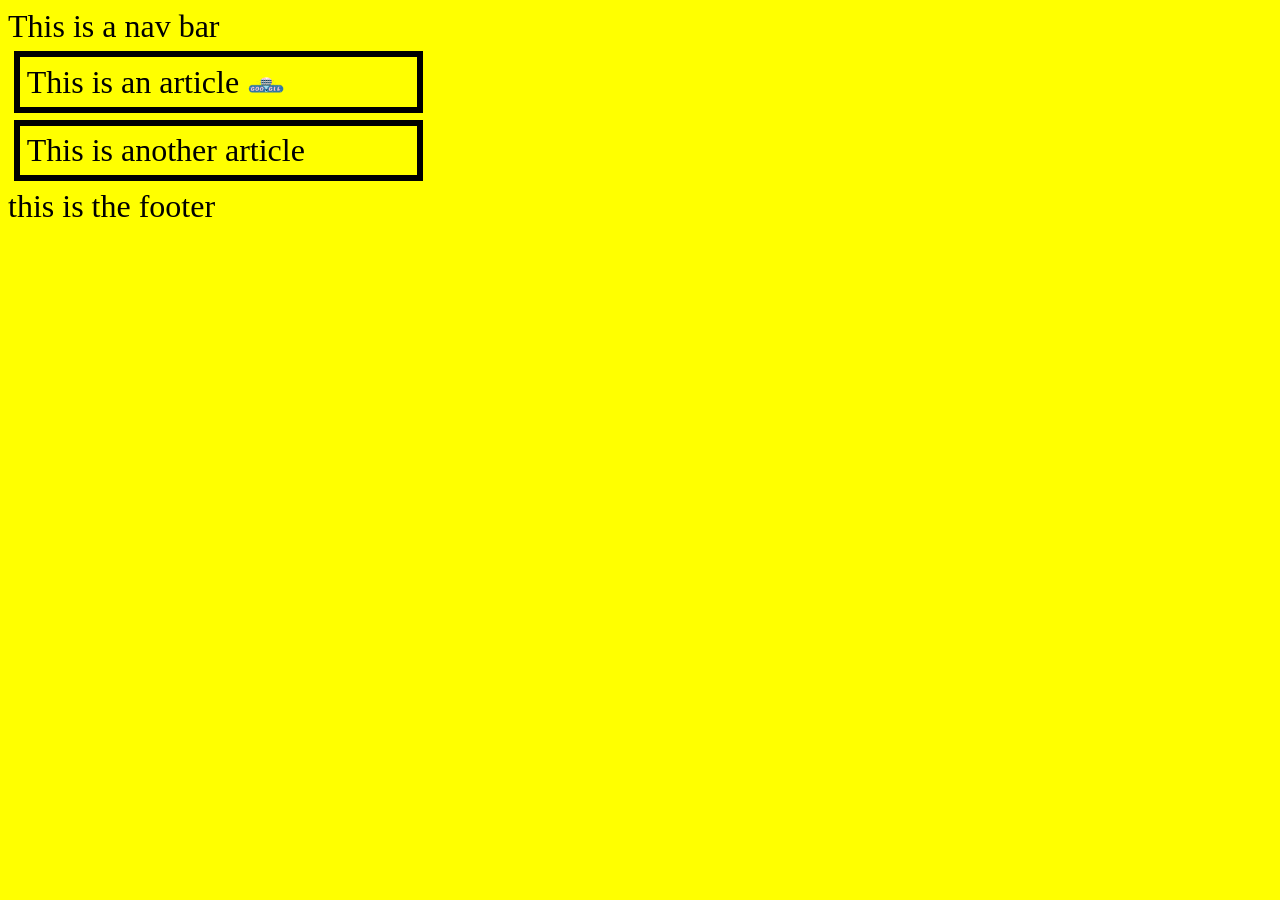
<file: index.html>
<!DOCTYPE html>
<html>
<head>
<title> html box model </title>
  <link rel="stylesheet" type="text/css" href="https://markholtcdu.github.io/photos/styles.css">
</head>
<body>
<nav>
This is a nav bar
</nav>
<article>
This is an article

  <img src="[data-uri]">
</article>
  <article>
This is another article
</article>
<footer>
this is the footer
</footer>
</body>
</html>
</file>
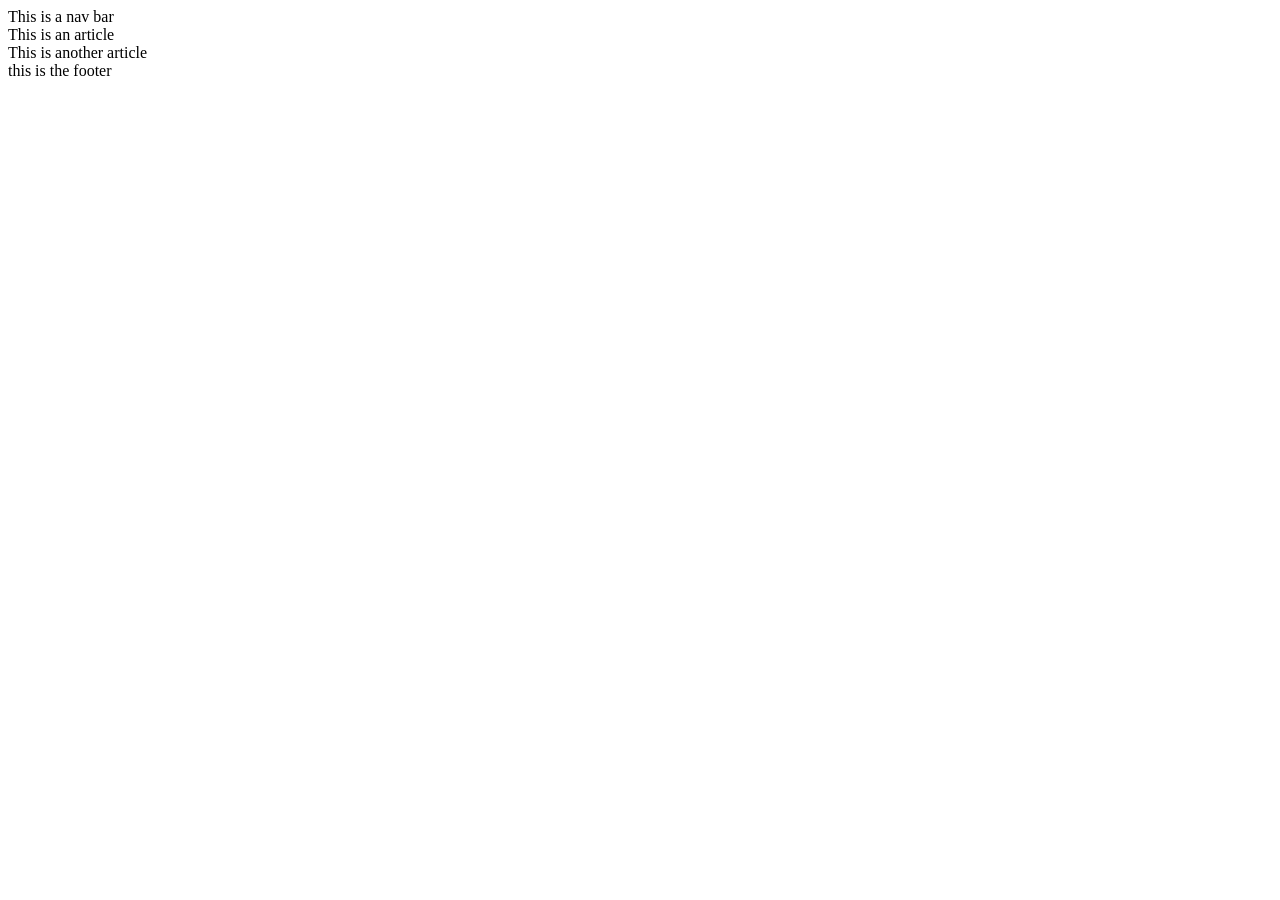
<file: boxmodel.html>
<!DOCTYPE html>
<html>
<head>
<title> html box model </title>
</head>
<body>
<nav>
This is a nav bar
</nav>
<article>
This is an article
</article>
<article>
This is another article
</article>
<footer>
this is the footer
</footer>
</body>
</html>
</file>
